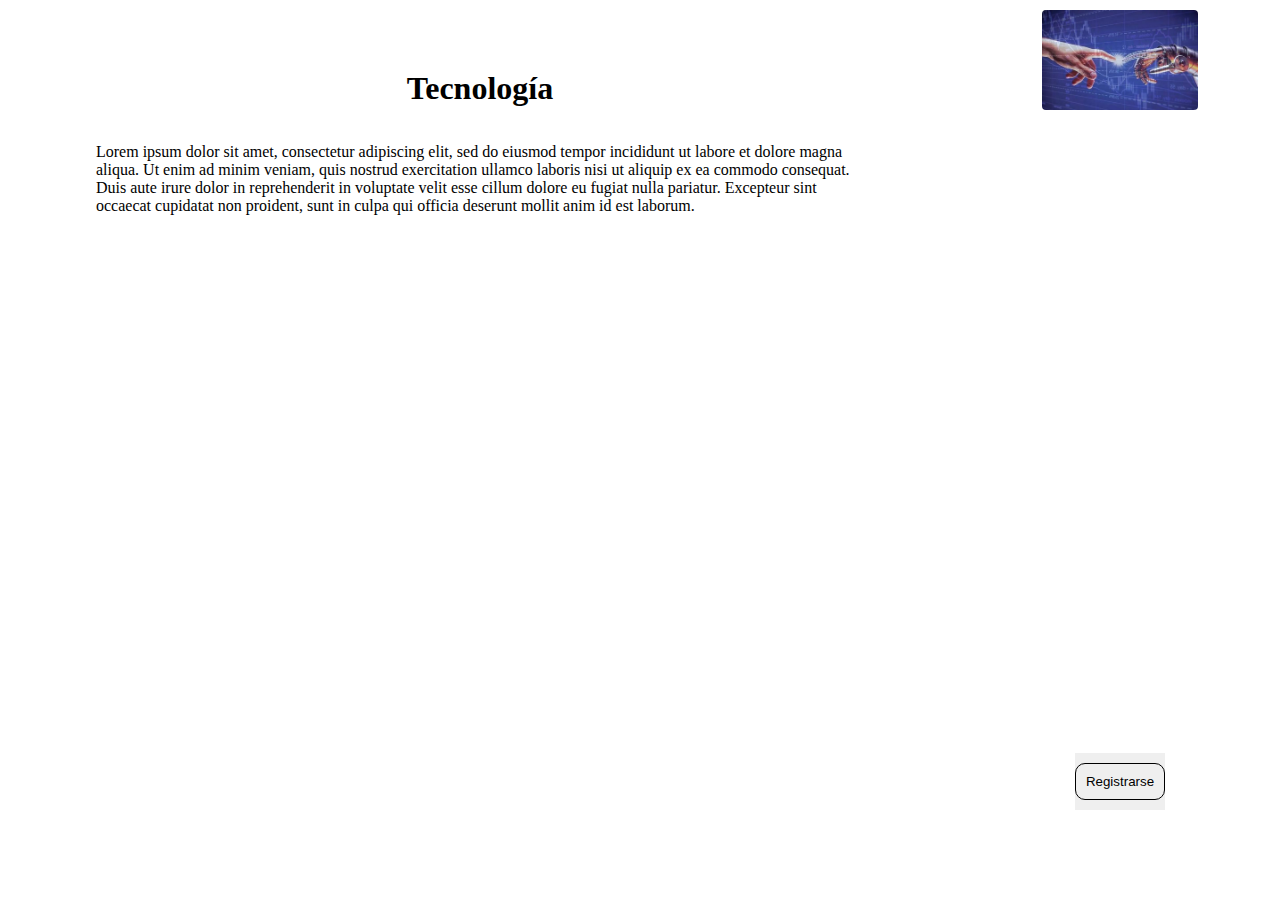
<file: public_html/index.html>
<!DOCTYPE html>
<!--
To change this license header, choose License Headers in Project Properties.
To change this template file, choose Tools | Templates
and open the template in the editor.
-->
<html>
    <head>
        <title>Titulo Pagina</title>
        <meta charset="UTF-8">
        <meta name="viewport" content="width=device-width, initial-scale=1.0">
        <link rel="stylesheet" href="./estilos.css"/>
<style>
 body {
   display: grid;
   grid-template-columns: 3fr 1fr;
   grid-template-rows: 90vh 50px;
 }
 
 .item-1 {
   grid-row: 1; 
   grid-column: 1;
 }
 
 .item-2 {
   grid-row: 1; 
   grid-column: 2;
   display:flex;
   flex-direction: column-reverse;
   align-items: center; 
   justify-content:space-between;
 }
 
 .item-2 :nth-child(1) { order: 1; } 
 
 .item-3 {
   grid-row: 2; 
   grid-column: 1/3;
   text-align:center;
 }
 
</style>		
    </head>
    <body>
        <nav id="navegacion" class="item-2">
		
            <div>
			  <img src="./logo_navbar.jpg" alt="" id="logo" style="height:100px;width:auto;margin-top:10px;border-radius: 4px;">            
			</div>
			
            <button id="btn_Registro" style="border:none"><a  style="margin-bottom:10px;padding:10px;border-radius:10px" href="registro.html" target="blank" id="link_Registro">Registrarse</a></button> 
        </nav>
        
        <main id="container" class="item-1">
            <!-- comment <button id="aspecto" style="padding:10px;border-radius:5px">Cambiar Aspecto</button> -->
            
            <h1 id="tec" style="margin-top:70px">Tecnolog&iacute;a</h1>
			<br/><br/>
            <p>
                Lorem ipsum dolor sit amet, consectetur adipiscing elit, sed do eiusmod tempor incididunt ut labore et dolore magna aliqua. Ut enim ad minim veniam, quis nostrud exercitation ullamco laboris nisi ut aliquip ex ea commodo consequat. Duis aute irure dolor in reprehenderit in voluptate velit esse cillum dolore eu fugiat nulla pariatur. Excepteur sint occaecat cupidatat non proident, sunt in culpa qui officia deserunt mollit anim id est laborum.
            </p>
        </main>
        
        <!-- comment <div class="item-3">Iconos diseñados por <a href="https://www.flaticon.es/autores/srip" title="srip">srip</a> from <a href="https://www.flaticon.es/" title="Flaticon">www.flaticon.es</a></div> -->
        
        
        <!--<div class="container">
            <div class="header"></div>
            
            <div class="vertical-nav"></div>
            <div class="section"></div>
            <div class="footer"></div>
        </div>-->
    </body>
</html>
</file>
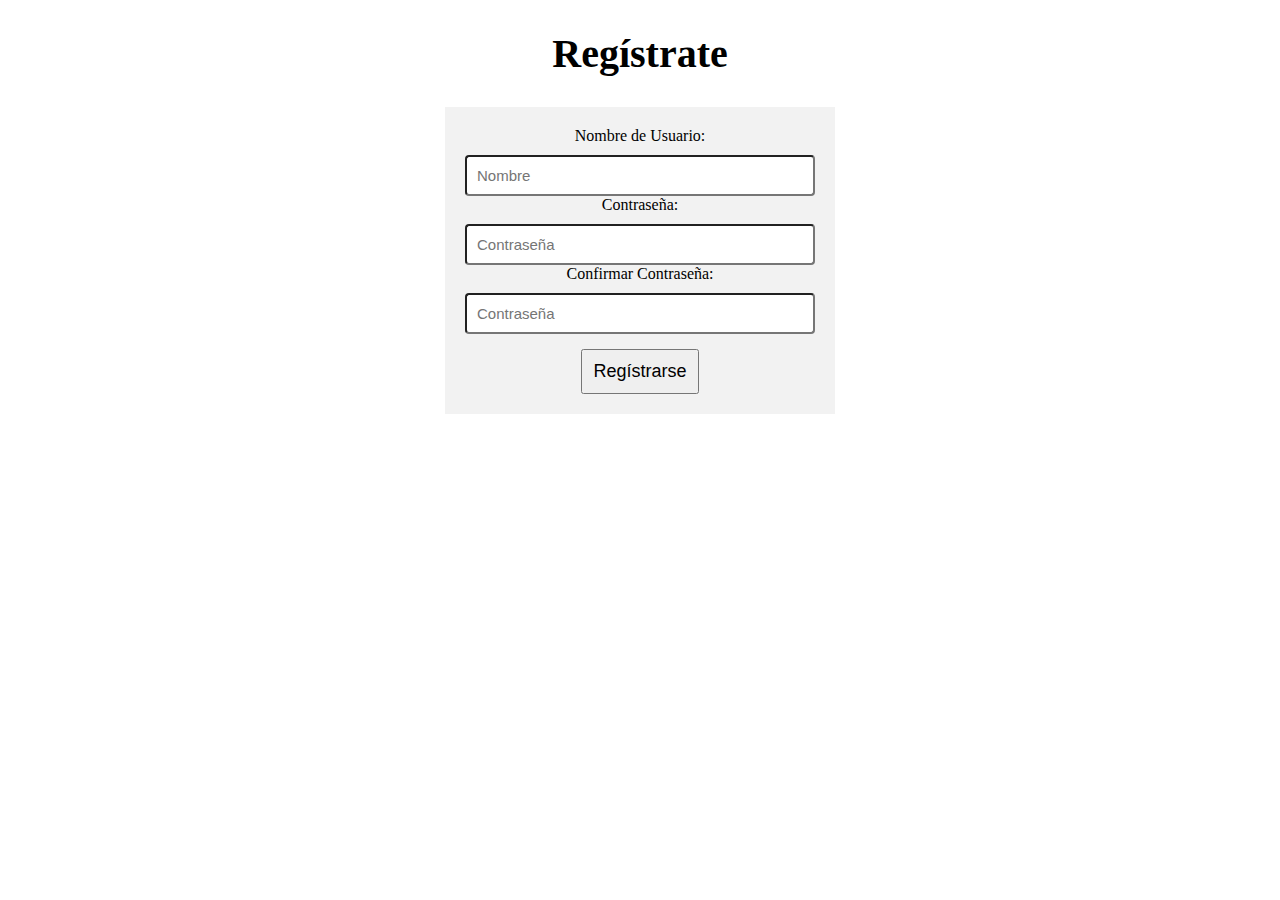
<file: public_html/registro.html>
<!DOCTYPE html>
<!--
To change this license header, choose License Headers in Project Properties.
To change this template file, choose Tools | Templates
and open the template in the editor.
-->
<html>
    <head>
        <title>Registro</title>
        <meta charset="UTF-8">
        <meta name="viewport" content="width=device-width, initial-scale=1.0">
        <link rel="stylesheet" href="./estilos.css" type="text/css"/>
        <script type="text/javascript" src="./validaciones.js"></script> 
        
		<style>
		  html,body {
			  height:100%;
			  width:100%;
			  margin:0;
			}
			body {
			  display:flex;
			  flex-direction:column;
			  text-align:center;
			}
			form {
			  margin:auto;/* nice thing of auto margin if display:flex; it center both horizontal and vertical :) */
			}
			
			.input{
				padding:10px;border-radius:4px;
			}
		</style>
    </head>
    
	<body>
	<div>
        
		<div style="padding:30px 0px 30px 0px;font-weight:bold;font-size:40px">Reg&iacute;strate</div>
		
        
		<form action="" id="form_registrarse" name="form_registrarse" style="padding:20px">
			<label>Nombre de Usuario:</label>
            <input type="text" id="in_nombre_usuario" placeholder="Nombre" class="input" >
			<label>Contraseña:</label><br>			
            <input type="password" id="in_contrasena" placeholder="Contraseña" class="input">
			<label>Confirmar Contraseña:</label><br>
            <input type="password" id="in_confirmar_contrasena" placeholder="Contraseña" class="input">
			
            <button id="btn_registrar_usuario" style="margin-top:15px;padding:10px;font-size:18px" 
                onclick="validar_nombre_usuario3();">Regístrarse</button>
        </form>
    </div>
        
    </body>
</html>
</file>
<file: public_html/estilos.css>
/*
To change this license header, choose License Headers in Project Properties.
To change this template file, choose Tools | Templates
and open the template in the editor.
*/
/* 
    Created on : 16/09/2021, 6:50:34 p. m.
    Author     : JHONATAN QUINTERO
*/

*{
    padding: 0;
    margin: 0;
}

vertical_navbar{
    float: right;
    /*width: 500%;*/
    height: 100%;
    background-color: rgba(0, 0, 0, 0.05);
}

#link_Registro{
    float: right;
    margin-top: 10px;
    /*margin-right: 40px;*/
    text-decoration: none;
    color: black;
    border: 1px solid black;
    padding: 3px;
}    

#link_Registro:hover{
    background-color: black;
    color: white;
}

#link_Registro:active{
    background-color: violet;
}

#container h1{
    text-align: center;
}
#container p{
    width: 80%;
    margin: 0 auto;
    
}

#form_registrarse{
    background-color: rgba(0, 0, 0, 0.05);
    width: 350px;
}

#form_registrarse input{
    display: block;
    margin-top: 10px;
    font-size: 15px;
    width: 93%;
}

#aspecto{
    float: right;
    font-size: 20px;
    margin: 10px
    
}

.dark{
    background-color: black;
    
}

.container {
  display: grid;
  grid-template-columns: 1fr 1fr 1fr 1fr;
  grid-template-rows: 1fr 1fr 1fr 1fr 1fr;
  gap: 0px 0px;
  grid-auto-flow: row;
}

.header { grid-area: 1 / 1 / 2 / 5; }

.vertical-nav { grid-area: 2 / 4 / 6 / 5; }

.section { grid-area: 2 / 1 / 5 / 4; }

.footer { grid-area: 5 / 1 / 6 / 5; }
</file>
